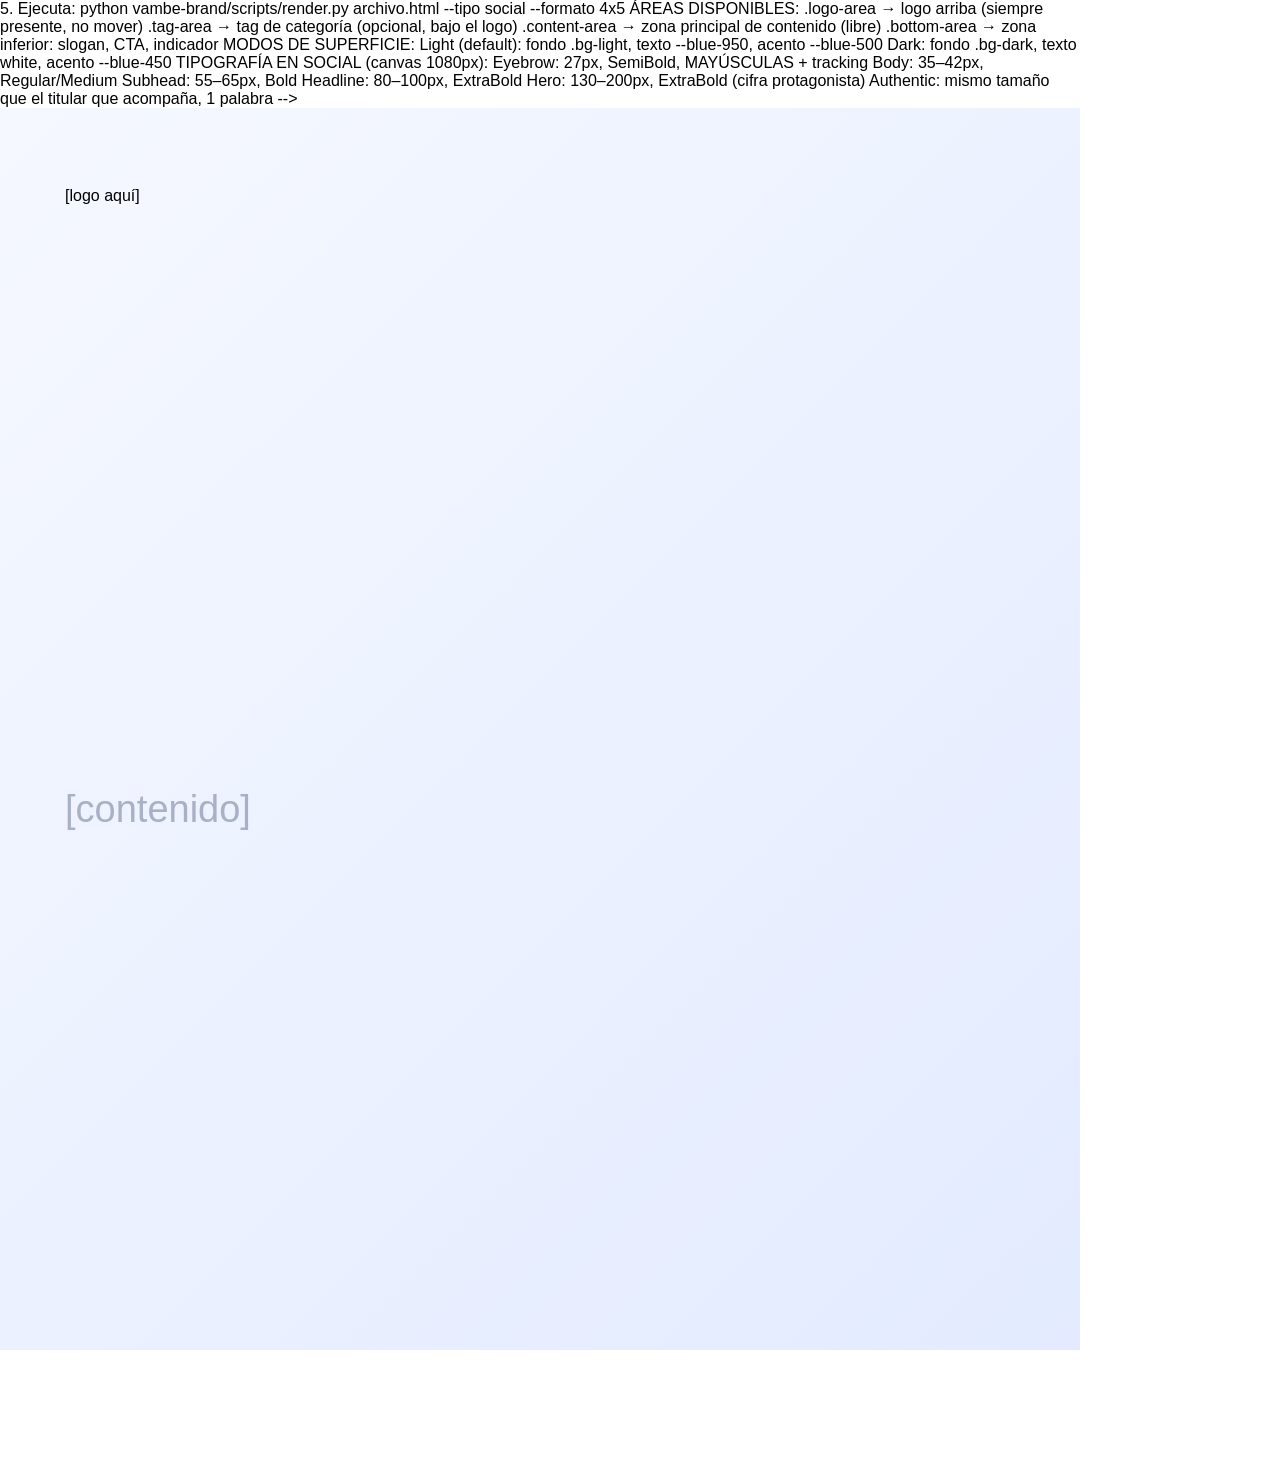
<file: claude-local/skills/vambe-brand/templates/social.html>
<!-- VAMBE:SOCIAL -->
<!DOCTYPE html>
<!--
  ╔══════════════════════════════════════════════════════════════╗
  ║  VAMBE BRAND — Template SOCIAL                              ║
  ║  Uso: posts IG, LinkedIn, stories, carruseles, infografías  ║
  ║  Canvas: 1080px ancho × alto fijo según formato             ║
  ║  Export: python render.py este-archivo.html --tipo social   ║
  ╚══════════════════════════════════════════════════════════════╝

  FORMATOS DISPONIBLES (pasar con --formato al render):
    4x5       → 1080 × 1350px  IG feed estándar       (default)
    cuadrado  → 1080 × 1080px  IG / LinkedIn cuadrado
    story     → 1080 × 1920px  IG / WhatsApp story
    banner    → 1584 ×  396px  LinkedIn banner
    wide      → 1080 ×  566px  LinkedIn post wide

  INSTRUCCIONES PARA CLAUDE:
  1. Copia este archivo y renómbralo
  2. Elige el modo de fondo activando UNA de las clases en .canvas:
       .bg-light      → gradiente azul suave (más frecuente)
       .bg-light-blob → gradiente + blob sutil en esquina
       .bg-dark       → oscuro con blob (dramático)
       .bg-white      → blanco puro
  3. Activa la variante de alto correcta en .canvas cambiando --canvas-h
  4. Rellena las zonas marcadas con <!-- CONTENIDO: ... -->
  5. Ejecuta: python vambe-brand/scripts/render.py archivo.html --tipo social --formato 4x5

  ÁREAS DISPONIBLES:
    .logo-area      → logo arriba (siempre presente, no mover)
    .tag-area       → tag de categoría (opcional, bajo el logo)
    .content-area   → zona principal de contenido (libre)
    .bottom-area    → zona inferior: slogan, CTA, indicador

  MODOS DE SUPERFICIE:
    Light (default): fondo .bg-light, texto --blue-950, acento --blue-500
    Dark:            fondo .bg-dark,  texto white,      acento --blue-450

  TIPOGRAFÍA EN SOCIAL (canvas 1080px):
    Eyebrow:  27px, SemiBold, MAYÚSCULAS + tracking
    Body:     35–42px, Regular/Medium
    Subhead:  55–65px, Bold
    Headline: 80–100px, ExtraBold
    Hero:     130–200px, ExtraBold (cifra protagonista)
    Authentic: mismo tamaño que el titular que acompaña, 1 palabra
-->
<html lang="es">
<head>
  <meta charset="UTF-8"/>
  <title>Vambe — Social</title>
  <style>

    /* ── Fuentes ─────────────────────────────────────────────────── */
    @font-face {
      font-family: 'Authentic';
      src: url([data-uri]) format('truetype');
      font-weight: normal; font-style: normal; font-display: swap;
    }
    @font-face {
      font-family: 'Plus Jakarta Sans';
      src: url([data-uri]) format('truetype');
      font-weight: 100 900; font-style: normal; font-display: swap;
    }
    @font-face {
      font-family: 'Plus Jakarta Sans';
      src: url([data-uri]) format('truetype');
      font-weight: 100 900; font-style: italic; font-display: swap;
    }

    /* ── Tokens ──────────────────────────────────────────────────── */
    :root {
      --blue-950: #0A1C43;
      --blue-500: #437AEF;
      --blue-450: #5A8CF6;
      --blue-300: #88ACFC;
      --blue-75:  #E1EAFE;
      --blue-50:  #F2F6FE;
      --blue-25:  #F5F8FF;
      --slate-950: #020617;
      --slate-700: #334155;
      --slate-600: #475569;
      --slate-500: #64748B;
      --slate-200: #D8E0EA;
      --font:   'Plus Jakarta Sans', sans-serif;
      --script: 'Authentic', cursive;
      --sq: url("data:image/svg+xml,%3Csvg%20xmlns%3D%27http%3A//www.w3.org/2000/svg%27%20viewBox%3D%270%200%20131%20131%27%3E%3Cpath%20d%3D%27M65.2772%20130.554C53.4138%20130.554%2041.7721%20129.631%2032.5031%20127.948C21.8097%20126.01%2014.5603%20123.202%2010.9562%20119.598C7.35199%20115.994%204.54421%20108.745%202.60667%2098.0512C0.927737%2088.7781%200%2077.1405%200%2065.2771C0%2053.4138%200.923632%2041.7721%202.60667%2032.5031C4.54421%2021.8097%207.35199%2014.5603%2010.9562%2010.9562C14.5603%207.35199%2021.8097%204.5442%2032.5031%202.60665C41.7762%200.927722%2053.4138%200%2065.2772%200C77.1405%200%2088.7822%200.923617%2098.0512%202.60665C108.745%204.5442%20115.994%207.35199%20119.598%2010.9562C123.202%2014.5603%20126.01%2021.8097%20127.948%2032.5031C129.627%2041.7762%20130.554%2053.4138%20130.554%2065.2771C130.554%2077.1405%20129.631%2088.7822%20127.948%2098.0512C126.01%20108.745%20123.202%20115.994%20119.598%20119.598C115.994%20123.202%20108.745%20126.01%2098.0512%20127.948C88.7781%20129.627%2077.1405%20130.554%2065.2772%20130.554Z%27%20fill%3D%27%23ffffff%27/%3E%3C/svg%3E");
      /* Canvas */
      --canvas-w: 1080px;
      --canvas-h: 1350px;   /* ← cambiar según formato: 1350 | 1080 | 1920 | 396 | 566 */
      --margin:   65px;     /* margen uniforme del área segura */
      --logo-h:   45px;     /* altura fija del logo (spec de marca) */
    }

    /* ── Reset ───────────────────────────────────────────────────── */
    *, *::before, *::after { box-sizing: border-box; margin: 0; padding: 0; }
    /* Normalize de display (robustez de render en cualquier motor) */
    head, title, meta, style, script, link { display: none !important; }
    div, section, header, footer, main, article, nav, h1, h2, h3, h4, p, blockquote, hr { display: block; }
    html, body { width: var(--canvas-w); height: var(--canvas-h); overflow: hidden;
      font-family: var(--font); -webkit-font-smoothing: antialiased; }

    /* ── Canvas principal ────────────────────────────────────────── */
    .canvas {
      width: var(--canvas-w);
      height: var(--canvas-h);
      position: relative;
      overflow: hidden;
      display: flex;
      flex-direction: column;
      /* Activa uno de los fondos de abajo: */
    }

    /* ── Fondos ──────────────────────────────────────────────────── */
    .bg-light {
      background: linear-gradient(135deg, #F5F8FF 0%, #E2EAFF 100%);
    }
    .bg-light-blob {
      background:
        radial-gradient(62% 60% at 90% 4%, rgba(0,106,255,.30) 0%, rgba(0,106,255,.10) 34%, rgba(0,106,255,0) 65%),
        linear-gradient(135deg, #F5F8FF 0%, #E2EAFF 100%);
    }
    .bg-light-blob-left {
      background:
        radial-gradient(62% 60% at 10% 4%, rgba(0,106,255,.30) 0%, rgba(0,106,255,.10) 34%, rgba(0,106,255,0) 65%),
        linear-gradient(135deg, #F5F8FF 0%, #E2EAFF 100%);
    }
    .bg-dark {
      background:
        radial-gradient(62% 60% at 90% 4%, rgba(0,106,255,.40) 0%, rgba(0,106,255,.16) 34%, rgba(0,106,255,0) 65%),
        linear-gradient(135deg, #080E1C 0%, #0F1A33 100%);
    }
    .bg-dark-left {
      background:
        radial-gradient(62% 60% at 10% 4%, rgba(0,106,255,.40) 0%, rgba(0,106,255,.16) 34%, rgba(0,106,255,0) 65%),
        linear-gradient(135deg, #080E1C 0%, #0F1A33 100%);
    }
    .bg-white { background: #FFFFFF; }

    /* ── Área segura (todo el contenido vive aquí) ───────────────── */
    .safe {
      position: absolute;
      inset: var(--margin);
      display: flex;
      flex-direction: column;
    }

    /* ── Logo area (siempre arriba izquierda dentro del safe) ────── */
    .logo-area {
      height: var(--logo-h);
      display: flex;
      align-items: center;
      flex-shrink: 0;
      margin-bottom: 28px;
    }
    .logo-area img, .logo-area svg { height: var(--logo-h); width: auto; }

    /* ── Tag de categoría (opcional, bajo el logo) ───────────────── */
    .tag-area {
      margin-bottom: 24px;
      flex-shrink: 0;
    }

    /* ── Zona de contenido principal ─────────────────────────────── */
    .content-area {
      flex: 1;
      display: flex;
      flex-direction: column;
      justify-content: center;   /* centrado vertical por defecto — ajustar si se necesita */
    }

    /* ── Zona inferior (slogan, CTA, indicador de slide) ─────────── */
    .bottom-area {
      flex-shrink: 0;
      margin-top: 20px;
      display: flex;
      align-items: flex-end;
      justify-content: space-between;
    }

    /* ── Tipografía social ───────────────────────────────────────── */
    /* Usar tamaños inline según la jerarquía de cada pieza.
       Estos son helpers de uso frecuente: */
    .t-eyebrow {
      font-size: 27px; font-weight: 600;
      letter-spacing: .1em; text-transform: uppercase;
    }
    .t-body    { font-size: 38px; font-weight: 400; line-height: 1.5; }
    .t-subhead { font-size: 58px; font-weight: 700; line-height: 1.2; }
    .t-headline{ font-size: 88px; font-weight: 800; line-height: 1.1; }
    .t-hero    { font-size: 160px; font-weight: 800; line-height: .95; }

    /* Colores de texto por modo — aplicar en línea o como clase */
    .on-light  { color: var(--blue-950); }
    .on-light .secondary { color: var(--slate-600); }
    .on-dark   { color: #FFFFFF; }
    .on-dark .secondary  { color: var(--blue-300); }

    .auth  { font-family: var(--script); font-weight: 400; }
    .hl    { color: var(--blue-500); }           /* acento sobre fondo claro */
    .hl-d  { color: var(--blue-450); }           /* acento sobre fondo oscuro */

    /* ── Cards y componentes ─────────────────────────────────────── */
    .card {
      background: white; border: 1px solid var(--slate-200);
      border-radius: 20px; padding: 32px;
      box-shadow: 0 4px 24px rgba(10,28,67,.08);
    }
    .card-dark {
      background: rgba(255,255,255,.07);
      border: 1px solid rgba(255,255,255,.12);
      border-radius: 20px; padding: 32px;
    }

    /* Métrica grande */
    .metric-hero {
      display: flex; flex-direction: column; align-items: flex-start;
    }
    .metric-hero .num {
      font-size: 140px; font-weight: 800; line-height: .9;
      letter-spacing: -.03em;
    }
    .metric-hero .label {
      font-size: 36px; font-weight: 500; margin-top: 12px; opacity: .75;
    }

    /* Ícono squircle social (más grande que en documentos) */
    .icon-wrap {
      width: 80px; height: 80px;
      -webkit-mask: var(--sq) center/cover no-repeat;
      mask: var(--sq) center/cover no-repeat;
      background: var(--blue-75);
      display: flex; align-items: center; justify-content: center;
    }
    .icon-wrap svg      { width: 40px; height: 40px; stroke: var(--blue-500); }
    .icon-wrap-dark {
      width: 80px; height: 80px;
      -webkit-mask: var(--sq) center/cover no-repeat;
      mask: var(--sq) center/cover no-repeat;
      background: rgba(77,151,255,.18);
      display: flex; align-items: center; justify-content: center;
    }
    .icon-wrap-dark svg { width: 40px; height: 40px; stroke: var(--blue-450); }

    /* Chips */
    .chip {
      display: inline-flex; align-items: center; gap: 10px;
      background: rgba(255,255,255,.9); border: 1px solid var(--slate-200);
      border-radius: 9999px; padding: 10px 22px;
      font-size: 26px; font-weight: 500; color: var(--slate-700);
    }
    .chip img { height: 28px; width: auto; }
    .chip-dark {
      display: inline-flex; align-items: center; gap: 10px;
      background: rgba(255,255,255,.08); border: 1px solid rgba(255,255,255,.15);
      border-radius: 9999px; padding: 10px 22px;
      font-size: 26px; font-weight: 500; color: white;
    }

    /* Botón social */
    .btn {
      display: inline-flex; align-items: center; gap: 12px;
      border-radius: 9999px; padding: 18px 44px;
      font-size: 30px; font-weight: 600;
    }
    .btn-dark-social  { background: var(--blue-950); color: white; }
    .btn-light-social { background: white; color: var(--blue-950); }
    .btn-blue-social  { background: var(--blue-500); color: white; }

    /* Bullet list social */
    .bullet-list { list-style: none; display: flex; flex-direction: column; gap: 20px; }
    .bullet-list li {
      display: flex; align-items: flex-start; gap: 16px;
      font-size: 36px; font-weight: 400; line-height: 1.4;
    }
    .bullet-icon { width: 40px; height: 40px; flex-shrink: 0; margin-top: 2px; }

    /* Grillas */
    .grid-2 { display: grid; grid-template-columns: 1fr 1fr;     gap: 28px; }
    .grid-3 { display: grid; grid-template-columns: 1fr 1fr 1fr; gap: 24px; }

    /* Divisor */
    .divider { border: none; border-top: 1px solid rgba(255,255,255,.12); margin: 20px 0; }
    .divider-light { border: none; border-top: 1px solid var(--slate-200); margin: 20px 0; }

  </style>
</head>
<body>

<!--
  ════════════════════════════════════════════════════════════
  INSTRUCCIONES DE USO:
  1. En .canvas: elige clase de fondo → bg-light / bg-light-blob / bg-dark / bg-white
  2. Ajusta --canvas-h en :root según el formato
  3. En .logo-area: pega el SVG del logo correspondiente al modo
       - Modo light: logo.horizontal.dark-blue.svg
       - Modo dark:  logo.horizontal.white.svg
  4. En .content-area: construye el layout de la pieza
  5. En .bottom-area: agrega slogan, CTA o indicador de slide
  ════════════════════════════════════════════════════════════
-->

<div class="canvas bg-light">  <!-- ← cambiar clase de fondo aquí -->

  <div class="safe">

    <!-- ── Logo (siempre presente) ── -->
    <div class="logo-area">
      <!-- CONTENIDO: logo SVG inline según modo
           light → elementos/logo.horizontal.dark-blue.svg  (o white-blue)
           dark  → elementos/logo.horizontal.white.svg
      -->
      [logo aquí]
    </div>

    <!-- ── Tag de categoría (opcional) ── -->
    <!-- <div class="tag-area">
      [tag.vambe.lovers.svg inline, o tag.blog.svg, etc.]
    </div> -->

    <!-- ══════════════════════════════════════════════════════
         ZONA DE CONTENIDO — reemplazar con el layout real

         EJEMPLOS DE LAYOUTS FRECUENTES:

         A) Titular con Authentic + bajada
         B) Cifra hero (métrica grande)
         C) Lista de bullets
         D) Grid de 2–3 cards con ícono
         E) Foto/mockup + texto lateral
         ══════════════════════════════════════════════════════ -->
    <div class="content-area">

      <!-- EJEMPLO A: Titular con acento Authentic + bajada -->
      <!--
      <div style="color:var(--blue-950);">
        <div class="t-eyebrow hl" style="margin-bottom:24px;">[Eyebrow]</div>
        <div class="t-headline" style="margin-bottom:20px; line-height:1.1;">
          [Texto antes de la ]<br>
          <span class="auth hl">[palabra]</span> [resto]
        </div>
        <div class="t-body secondary" style="color:var(--slate-600); max-width:700px;">
          [Bajada, 1–2 líneas]
        </div>
      </div>
      -->

      <!-- EJEMPLO B: Cifra protagonista (métrica hero) -->
      <!--
      <div style="color:var(--blue-950);">
        <div class="t-eyebrow" style="color:var(--slate-500); margin-bottom:32px;">[Contexto]</div>
        <div class="t-hero hl" style="margin-bottom:8px;">[30M+]</div>
        <div class="t-subhead" style="font-weight:400; color:var(--slate-700);">[descripción breve]</div>
      </div>
      -->

      <!-- CONTENIDO: pon aquí el layout de la pieza -->
      <div style="color:var(--blue-950); font-size:38px; opacity:.3;">[contenido]</div>

    </div><!-- /content-area -->


    <!-- ── Zona inferior ── -->
    <div class="bottom-area">

      <!-- Izquierda: slogan, claim o vacío -->
      <div style="font-size:26px; color:var(--slate-500);">
        <!-- CONTENIDO: slogan, tagline, o dejar vacío -->
        <!-- Opción: svg inline de slogan-hor.frase.svg o slogan-hor.der.svg -->
      </div>

      <!-- Derecha: CTA pill o indicador de slide -->
      <!-- <a class="btn btn-dark-social">[CTA] →</a> -->
      <!-- <div>[slide-indicator SVG inline]</div> -->

    </div><!-- /bottom-area -->

  </div><!-- /safe -->

</div><!-- /canvas -->

</body>
</html>
</file>
